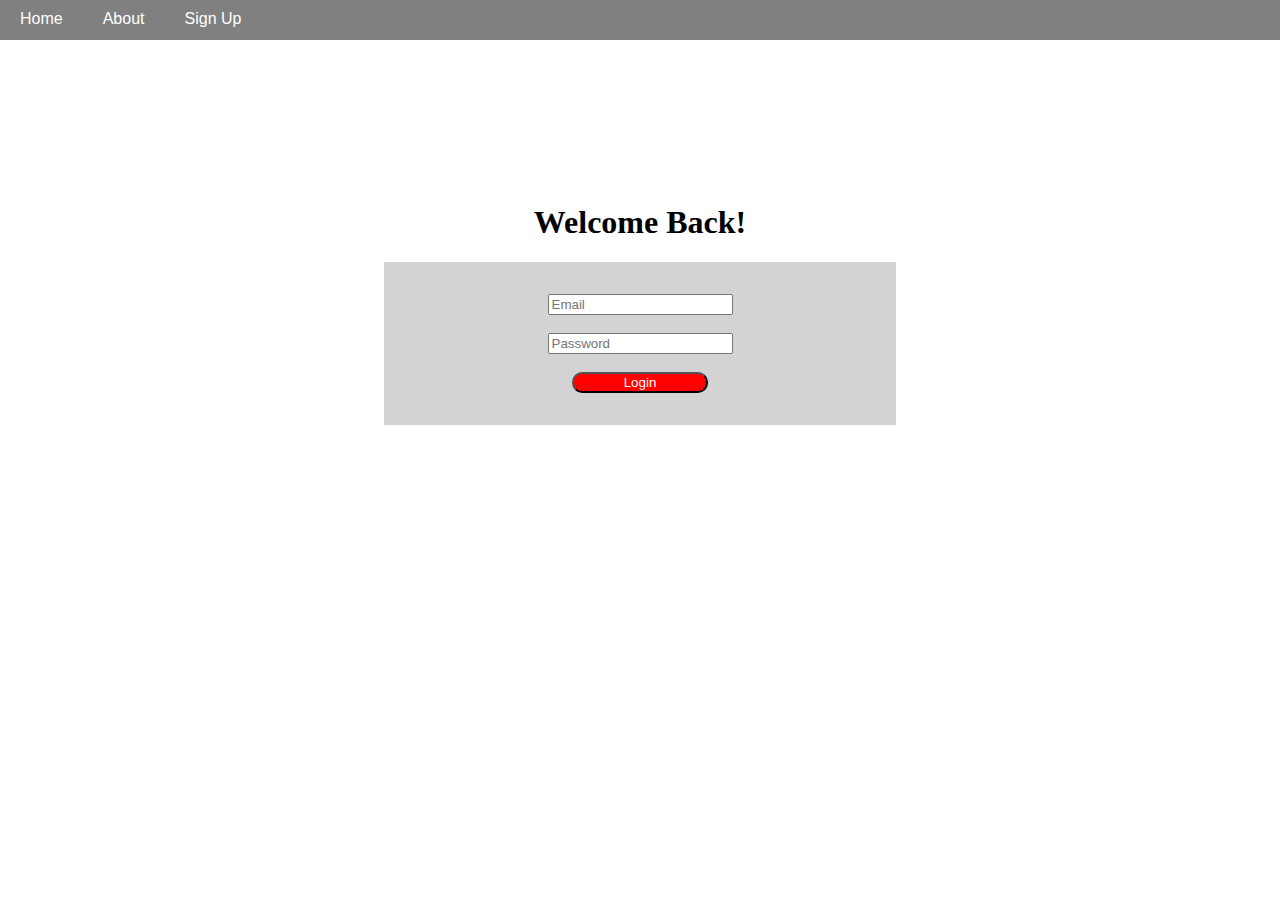
<file: 1-JS-Fundamentals/LoginChallenge/index.html>
<!DOCTYPE html>
<html lang="en">
<head>
    <meta charset="UTF-8">
    <meta http-equiv="X-UA-Compatible" content="IE=edge">
    <meta name="viewport" content="width=device-width, initial-scale=1.0">
    <title>Login Page Challenge</title>
    <link rel="stylesheet" type="text/css" href="./styles.css">
</head>
<body>
    <div class="wrapper">
        <div class="Nav-bar">
            <nav class="navbar">    
                <p class="nav-item">Home</p>
                <p class="nav-item">About</p>
                <p class="nav-item">Sign Up</p>
            </nav>
        </div>
        <br>
        <br>
        <div class="header">
            <h1>Welcome Back!</h1>
            <div class="login">
                <input type="text" placeholder="Email">
                <br>
                <br>
                <input type="password" placeholder="Password">
                <br>
                <br>
                <button type="Login">Login</button>
            <div>
        </div>
    </div>
</body>
</html>
</file>
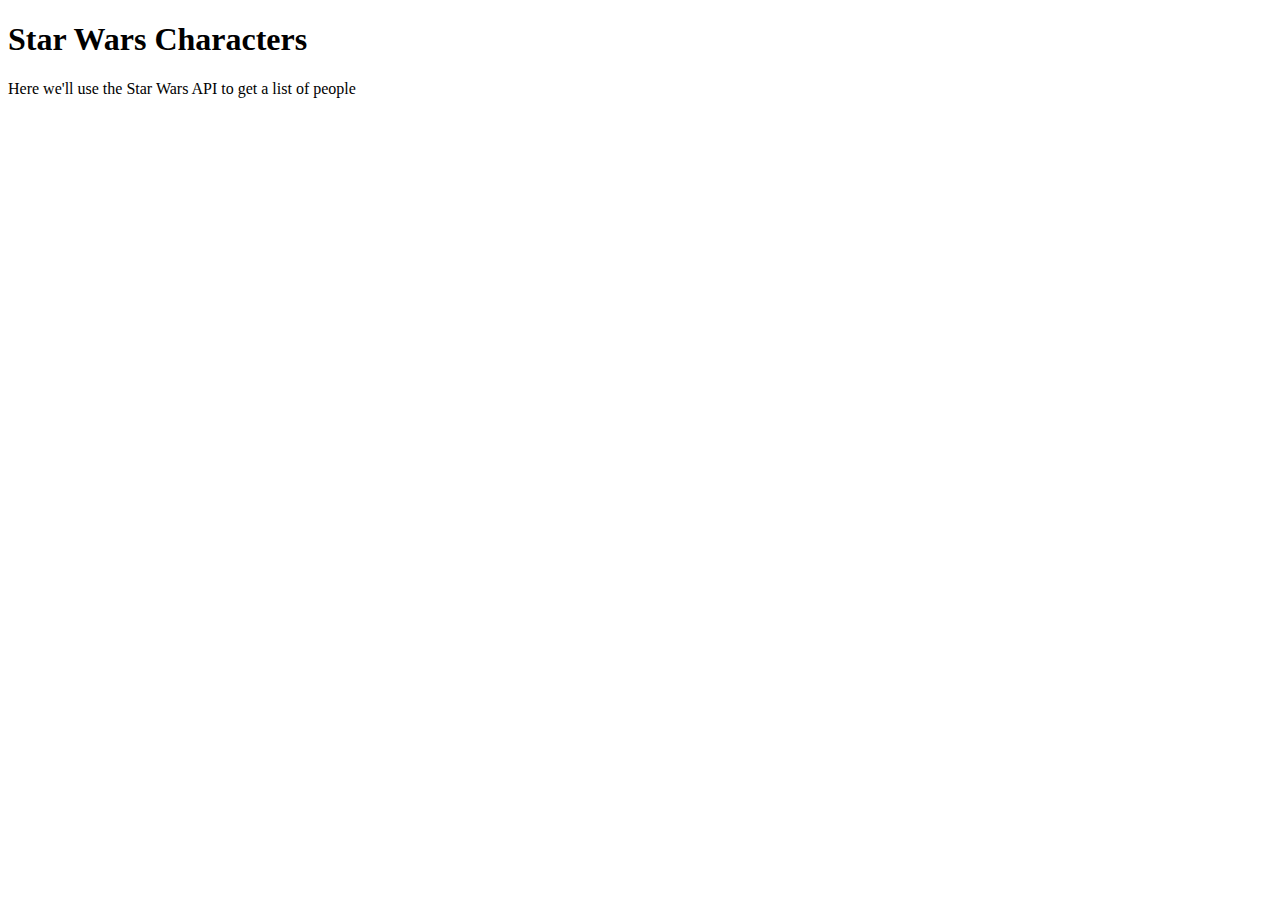
<file: 3-API-Fundamentals/3-Fetch/01-Star-Wars/index.html>
<!DOCTYPE html>
<html lang="en">
<head>
    <meta charset="UTF-8">
    <meta http-equiv="X-UA-Compatible" content="IE=edge">
    <meta name="viewport" content="width=device-width, initial-scale=1.0">
    <title>Star Wars People</title>
</head>
<body>
    <h1>Star Wars Characters</h1>
        <p>Here we'll use the Star Wars API to get a list of people</p>

        <ul>
            <!--The JavaScript will load items here-->

        </ul>


    <script src="./star-wars-scripts.js"></script>
</body>
</html>
</file>
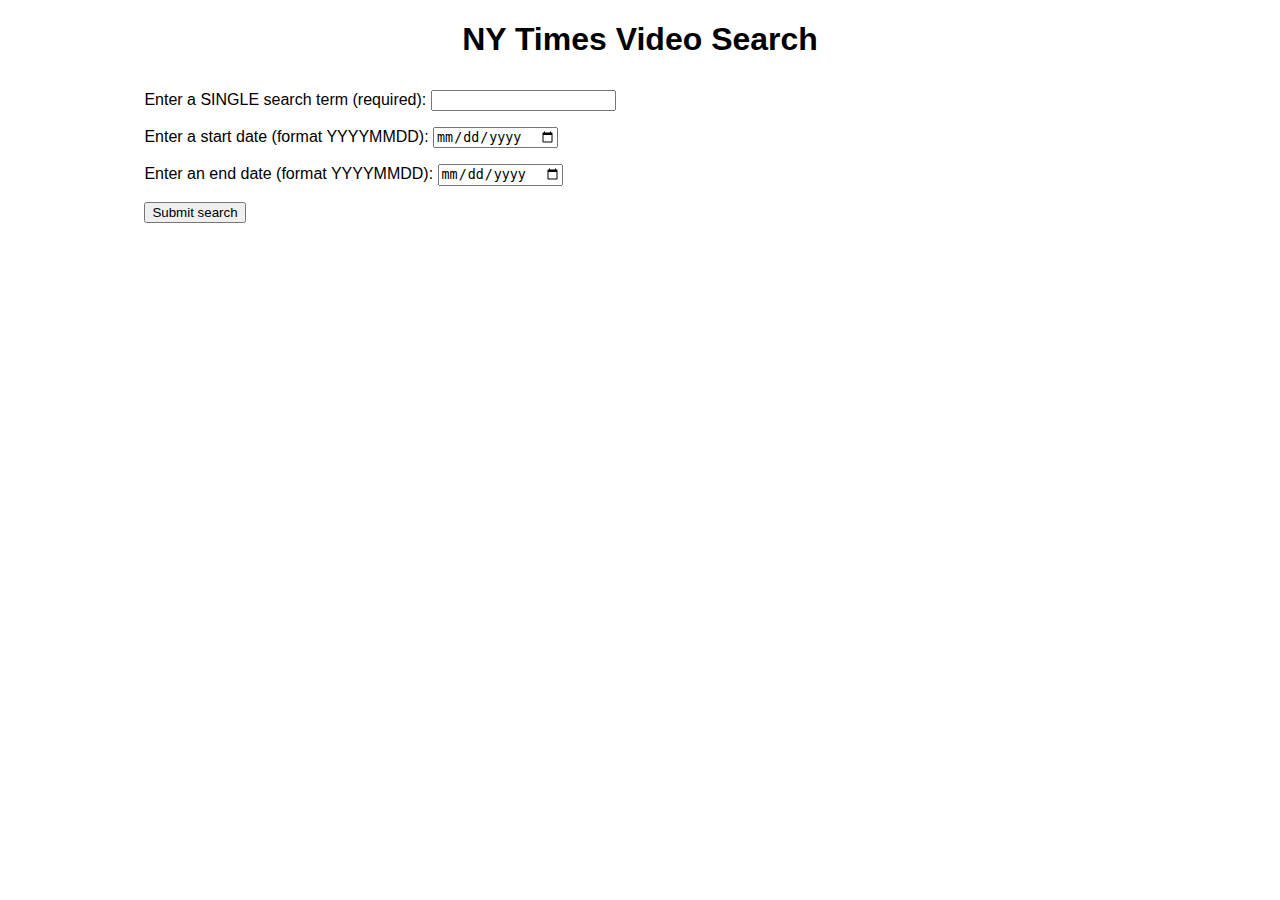
<file: 3-API-Fundamentals/4-Apps/01-New-York-Times/index.html>
<!DOCTYPE html>
<html lang="en">
<head>
    <meta charset="UTF-8">
    <meta http-equiv="X-UA-Compatible" content="IE=edge">
    <meta name="viewport" content="width=device-width, initial-scale=1.0">
    <title>NY Times API Example</title>
    <link href="nyt.css" rel="stylesheet">
</head>
<body>

    <h1>NY Times Video Search</h1>

    <div class="wrapper">
        <div class="controls">
            <!--Search Form-->
            <form>
                <p>
                    <label for="search">Enter a SINGLE search term (required): </label>
                    <input type="text" id="search" class="search" required>
                </p>
                <p>
                    <label for="start-date">Enter a start date (format YYYYMMDD): </label>
                    <input type="date" id="start-date" class="start-date" pattern="[0-9]{8}">           <!--'pattern' attribute allows control of what type of input is allowed. Since we're using dates, we restrict the valid characters to numbers. Also it requires at least 8 numbers to be considered valid.-->
                </p>
                <p>
                    <label for="end-date">Enter an end date (format YYYYMMDD): </label>
                    <input type="date" id="end-date" class="end-date" pattern="[0-9]{8}">
                </p>
                <p>
                    <button class="submit">Submit search</button>
                </p>
            </form>
        </div>
        <!--Results Section-->
        <div class="results">
            <!--Results Navigation-->
            <nav>
                <button class="prev">Previous 10</button>
                <button class="next">Next 10</button>
            </nav>
            <!--Results From Request-->
            <section>                                                                                   <!--'section' div will not populate until after we use Javascript to make our fetch for our data-->

            </section>
        </div>
    </div>
    
    <script type="text/javascript" src="./nyt.js"></script>

</body>
</html>
</file>
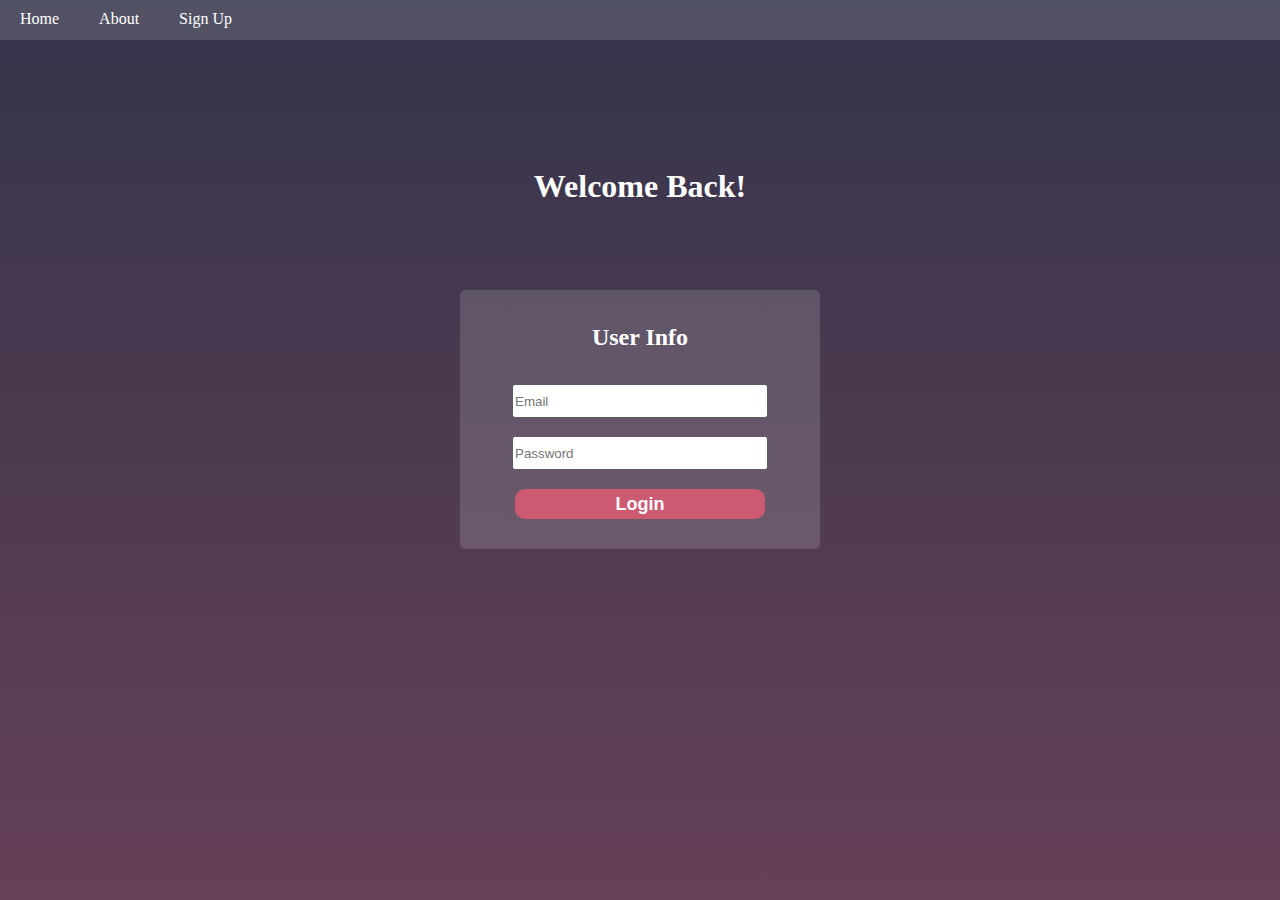
<file: 1-JS-Fundamentals/LoginChallenge/ICindex.html>
<!DOCTYPE html>
<html lang="en">
<head>
    <meta charset="UTF-8">
    <meta http-equiv="X-UA-Compatible" content="IE=edge">
    <meta name="viewport" content="width=device-width, initial-scale=1.0">
    <title>Login Page Challenge</title>
    <link rel="stylesheet" type="text/css" href="./ICstyles.css">
</head>
<body>
    <nav class="navbar">
        <p class="nav-item">Home</p>
        <p class="nav-item">About</p>
        <p class="nav-item" id="signup">Sign Up</p>
    </nav>
    <div class="login">
        <h1>Welcome Back!</h1>
        <div class="login-bg">
            <h3>User Info</h3>
            <input placeholder="Email"></input>
            <input placeholder="Password" type="password"></input>
            <button>Login</button>
        </div>
    </div>
</body>
</html>
</file>
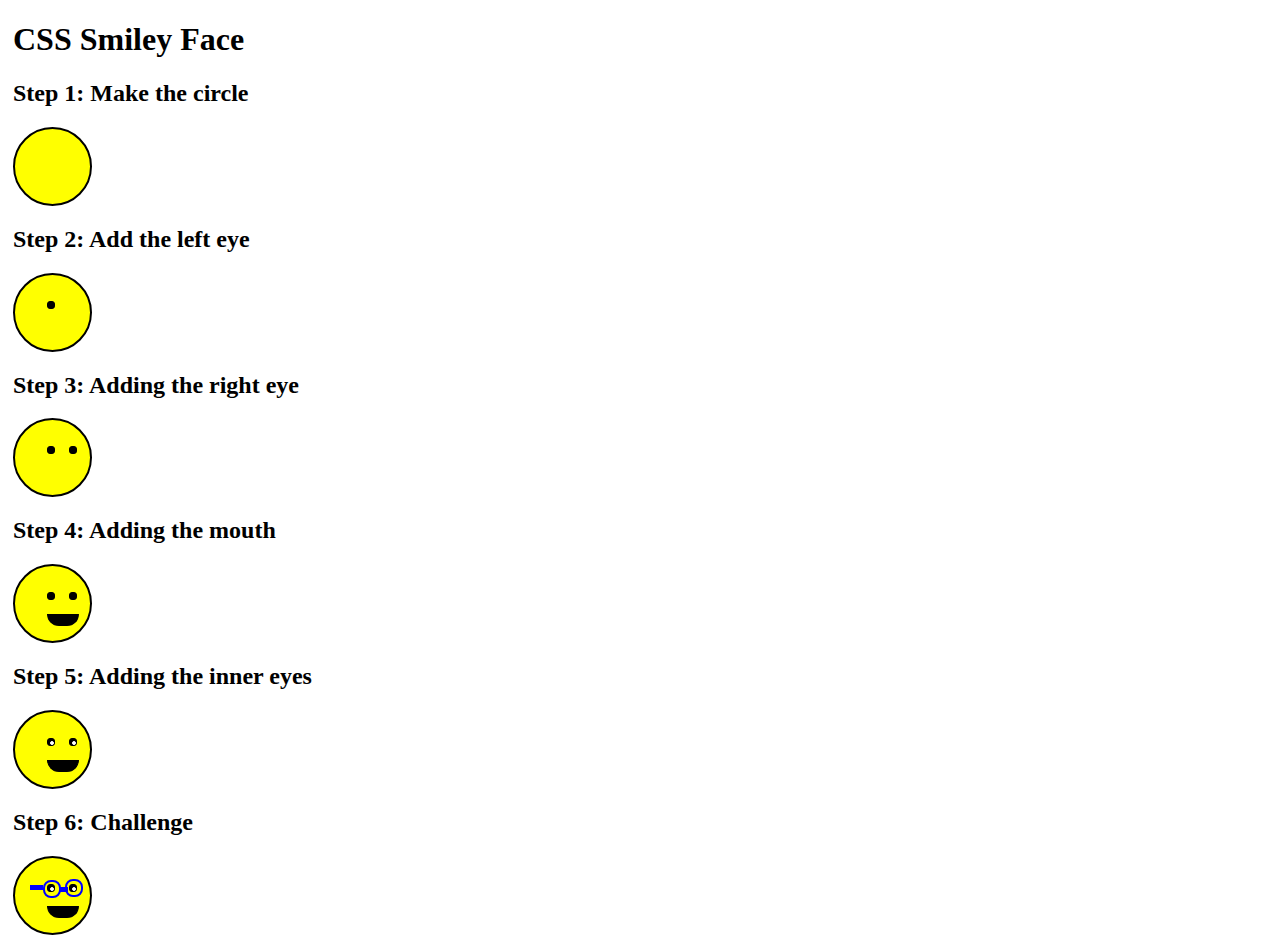
<file: 1-JS-Fundamentals/SmileyFace/css_smiley.html>
<!DOCTYPE html>
<html lang="en">
<head>
    <meta charset="UTF-8">
    <meta http-equiv="X-UA-Compatible" content="IE=edge">
    <meta name="viewport" content="width=device-width, initial-scale=1.0">
    <link rel="stylesheet" href="./css_smiley.css">
    <title>Smiley Face</title>
</head>
<body>
    <div class="wrapper">
        <h1>CSS Smiley Face</h1>
        <h2>Step 1: Make the circle</h2>
        <div class="face"></div>

        <h2>Step 2: Add the left eye</h2>
        <div class="face">
            <div class="lefteye"></div>
        </div>

        <h2>Step 3: Adding the right eye</h2>
        <div class="face">
            <div class="lefteye"></div>
            <div class="righteye"></div>
        </div>

        <h2>Step 4: Adding the mouth</h2>
        <div class="face">
            <div class="lefteye"></div>
            <div class="righteye"></div>
            <div class="mouth"></div>
        </div>

        <h2>Step 5: Adding the inner eyes</h2>
        <div class="face">
            <div class="lefteye">
                <div id="inner-left"></div>
            </div>
            <div class="righteye">
                <div id="inner-right"></div>
            </div>
            <div class="mouth"></div>
        </div>

        <h2>Step 6: Challenge</h2>
        <div class="face">
            <div class="lefteye">
                <div id="inner-left"></div>
            </div>
            <div class="righteye">
                <div id="inner-right"></div>
            </div>
            <div class="mouth"></div>
            <div class="leftlens"></div>
            <div class="rightlens"></div>
            <div class="glassstalk"></div>
            <div class="glassstalk-left"></div>
            
        </div>
    </div>
</body>
</html>
</file>
<file: 1-JS-Fundamentals/LoginChallenge/styles.css>
body{
    background: linear-gradient(0deg, rgba(128, 71, 91, 1) 0%, rgba(52, 52, 74, l) 100%);
    background-size: 100% 250%;
    margin: 0;
}

.navbar{
    display: flex;
    flex-direction: row;
    background-color: gray;
    height: 40px;
    width: 100%;
}

.nav-item{
    color: white;
    font-family: 'Lucida Sans', 'Lucida Sans Regular', 'Lucida Grande', 'Lucida Sans Unicode', Geneva, Verdana, sans-serif;
    margin: 10px 20px;
}
.nav-item:hover{
    color: rgba(255, 255, 255, 0.7);
}

h1{
    
    text-align: center;
    font-family: 'Lucida Sans', 'Lucida Sans Regular', 'Lucida Grande', 'Lucida Sans Unicode', Geneva, Verdana, sans-serif
    color: white;
    margin-top: 10%;
}

.login{
    background-color: lightgray;
    text-align: center;
    margin-right: 30%;
    margin-left: 30%;
    padding: 2rem;
}

button{
    background-color: red;
    color: white;
    padding-left: 50px;
    padding-right: 50px;
    border-radius: 10px;
    
}
</file>
<file: 3-API-Fundamentals/4-Apps/01-New-York-Times/nyt.css>
body {
    font-family: sans-serif;
}

.wrapper {
    width: 80%;
    margin: 0 auto; 
    display: flex;
}

.controls, .results {
    flex: 1;
    padding: 10px;
}

form p:nth-of-type(1) {
    margin-top: 0;
}

h1 {
    text-align: center;
}

h2 {
    font-size: 20px;
}

article p {
    font-size: 14px;
    line-height: 1.5;
}

article p:nth-of-type(2)  {
    font-size: 14px;
    line-height: 2;
}

nav {
    margin-bottom: 50px;
}

.prev {
    float: left;
}

.next {
    float: right;
}

article {
    padding: 10px;
    margin-bottom: 20px;
    background-color: #ddd;
    border: 1px solid #ccc;
}

img {
    float: right;
    margin-left: 20px;
    max-width: 200px;
}

.clearfix {
    clear: both;
}

span {
    background-color: #ccc;
    padding: 5px;
    margin: 5px;
}
</file>
<file: 1-JS-Fundamentals/LoginChallenge/ICstyles.css>
body{
    background: rgb(128, 71, 94);
    background: linear-gradient(0deg, rgba(128, 71, 94, 1) 0%, rgba(52, 52, 74, 1) 100%);
    background-size: 100% 250%;
    margin: 0;
}

.navbar{
    display: flex;
    flex-direction: row;
    background-color: rgba(255, 255, 255, 0.15);
    height: 40px;
    width: 100%;
}

.nav-item{
    color: white;
    font-family:'Lucida Sans', 'Lucida Sans Regular', 'Lucida Grande', 'Lucida Sans Unicode';
    margin: 10px 20px;
}

.nav-item:hover{
    color: rgba(255,255,255, 0.7);
}

.login{
    text-align: center;
    display: flex;
    align-items: center;
    flex-direction: column;
}

h1{
    color: white;
    margin-top: 10%;
}

h3{
    font-family: 'Lucida Sans', 'Lucida Sans Regular', 'Lucida Grande';
    color: white;
    font-size: 1.5em;
}

.login-bg{
    display: flex;
    margin-top: 5%;
    background-color: rgba(255,255,255, 0.15);
    width: 300px;
    flex-direction: column;
    align-items: center;
    padding: 10px 30px 30px 30px;
    border-radius: 5px;
  }
  
  input{
    margin: 10px;
    border-radius: 2px;
    border: none;
    height: 30px;
    width: 250px;
  }
  
  button{
    background-color: rgba(204,90,113,1);
    color: white;
    border: none;
    height: 30px;
    width: 250px;
    font-family: 'Lucida Sans', 'Lucida Sans Regular', 'Lucida Grande', 'Lucida Sans Unicode', Geneva, Verdana, sans-serif;
    font-size: large;
    font-weight: bolder;
    border-radius: 10px;
    margin-top: 10px;
  }
  
  button:hover{
    background-color: rgba(204,90,113,.6);
  }
</file>
<file: 1-JS-Fundamentals/SmileyFace/css_smiley.css>
.wrapper {
    margin: 5px;
}

.face {
    width: 75px;
    height: 75px;
    border: solid 2px black;
    background-color: yellow;
    border-radius: 50px;
}

.lefteye {
    width: 6px;
    height: 6px;
    border: solid 1px black;
    border-radius: 3px;
    z-index: 1;
    position: relative;
    left: 32px;
    top: 26px;
    background-color: black;
}

.righteye {
    width: 6px;
    height: 6px;
    border: solid 1px black;
    border-radius: 3px;
    z-index: 1;
    position: relative;
    left: 54px;
    top: 18px;
    background-color: black;
}

.mouth {
    width: 30px;
    height: 10px;
    border: solid 1px black;
    border-radius: 0 0 45px 45px;
    margin: 16px;
    position: relative;
    top: 1em;
    left: 1em;
    background-color: black;
}

#inner-left {
    width: 2px;
    height: 2px;
    border: solid 1px white;
    border-radius: 2px;
    position: relative;
    left: 2px;
    top: 2px;
    background-color: white;
}

#inner-right {
    width: 2px;
    height: 2px;
    border: solid 1px white;
    border-radius: 2px;
    position: relative;
    left: 2px;
    top: 2px;
    background-color: white;
}

.leftlens {
    width: 14px;
    height: 14px;
    border: solid 2px blue;
    border-radius: 8px;
    z-index: 2;
    position: relative;
    left: 28px;
    bottom: 38px;
}

.rightlens {
    width: 14px;
    height: 14px;
    border: solid 2px blue;
    border-radius: 8px;
    z-index: 2;
    position: relative;
    left: 50px;
    bottom: 57px;
}

.glassstalk {
    width: 4px;
    height: 1px;
    border: solid 2px blue;
    z-index: 2;
    position: relative;
    left: 45px;
    bottom: 67px;
    background-color: blue;
}

.glassstalk-left {
    width: 9px;
    height: 1px;
    border: solid 2px blue;
    z-index: 2;
    position: relative;
    left: 15px;
    bottom: 74px;
    background-color: blue;
}
</file>
